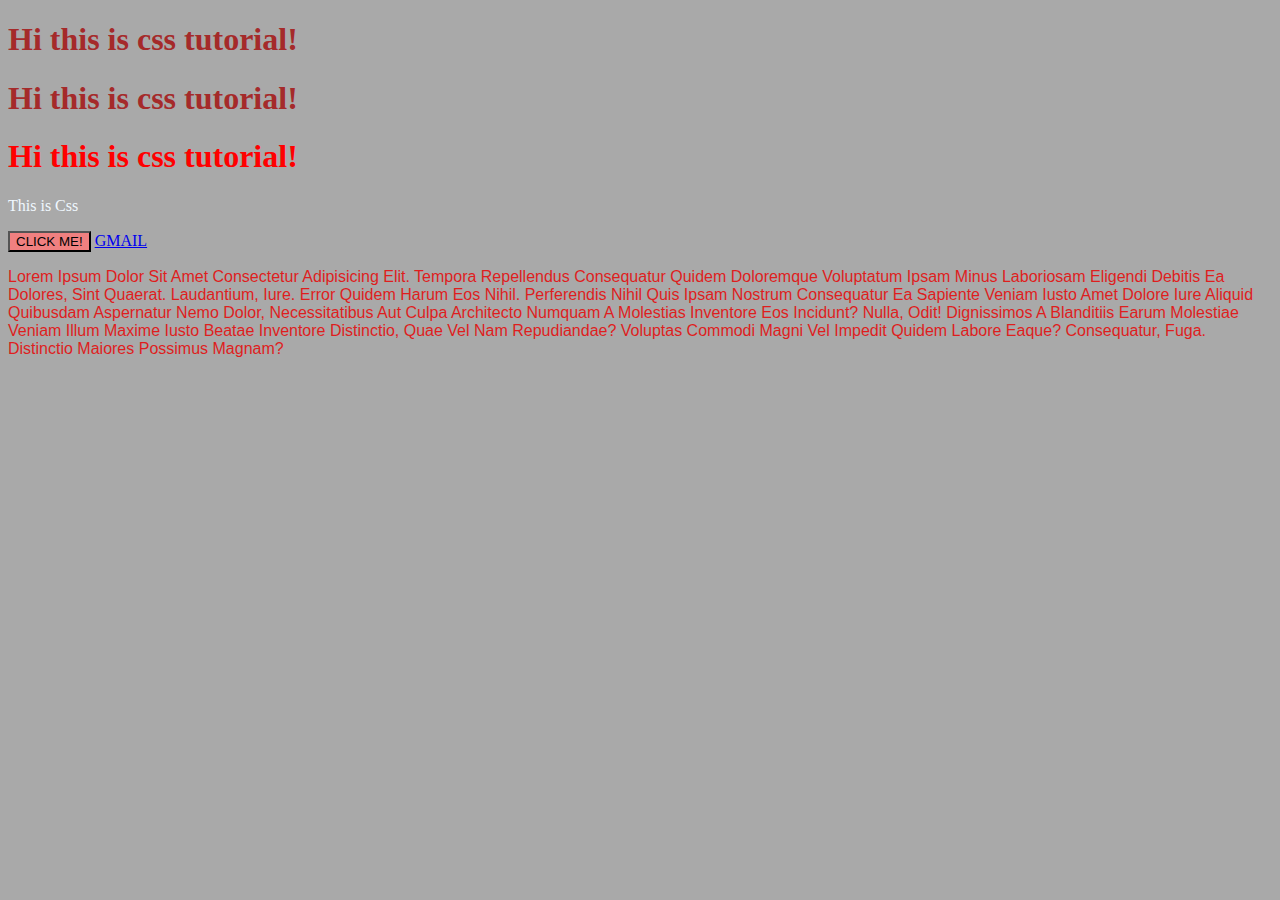
<file: Level1/index.html>
<!DOCTYPE html>
<html lang="en">
<head>
    <meta charset="UTF-8">
    <meta name="viewport" content="width=device-width, initial-scale=1.0">
    <title>CSS STUDY</title>
    <link rel="stylesheet" href="style.css">
</head>
<body>
    <h1 id="head1">
        Hi this is css tutorial!
    </h1>
    <h1 id="head1">
        Hi this is css tutorial!
    </h1>
    <h1 id="head3">
        Hi this is css tutorial!
    </h1>
    <p class="myclass1">This is Css</p>
    <Button class="myclass2">CLICK ME!</Button>


    <a href="http://www.gmail.com " target="_blank">GMAIL</a>

    <p id="one">Lorem ipsum dolor sit amet consectetur adipisicing elit. Tempora repellendus consequatur quidem doloremque voluptatum ipsam minus laboriosam eligendi debitis ea dolores, sint quaerat. Laudantium, iure. Error quidem harum eos nihil.
    Perferendis nihil quis ipsam nostrum consequatur ea sapiente veniam iusto amet dolore iure aliquid quibusdam aspernatur nemo dolor, necessitatibus aut culpa architecto numquam a molestias inventore eos incidunt? Nulla, odit!
    Dignissimos a blanditiis earum molestiae veniam illum maxime iusto beatae inventore distinctio, quae vel nam repudiandae? Voluptas commodi magni vel impedit quidem labore eaque? Consequatur, fuga. Distinctio maiores possimus magnam?</p>
    <p></p>
</body>
</html>
</file>
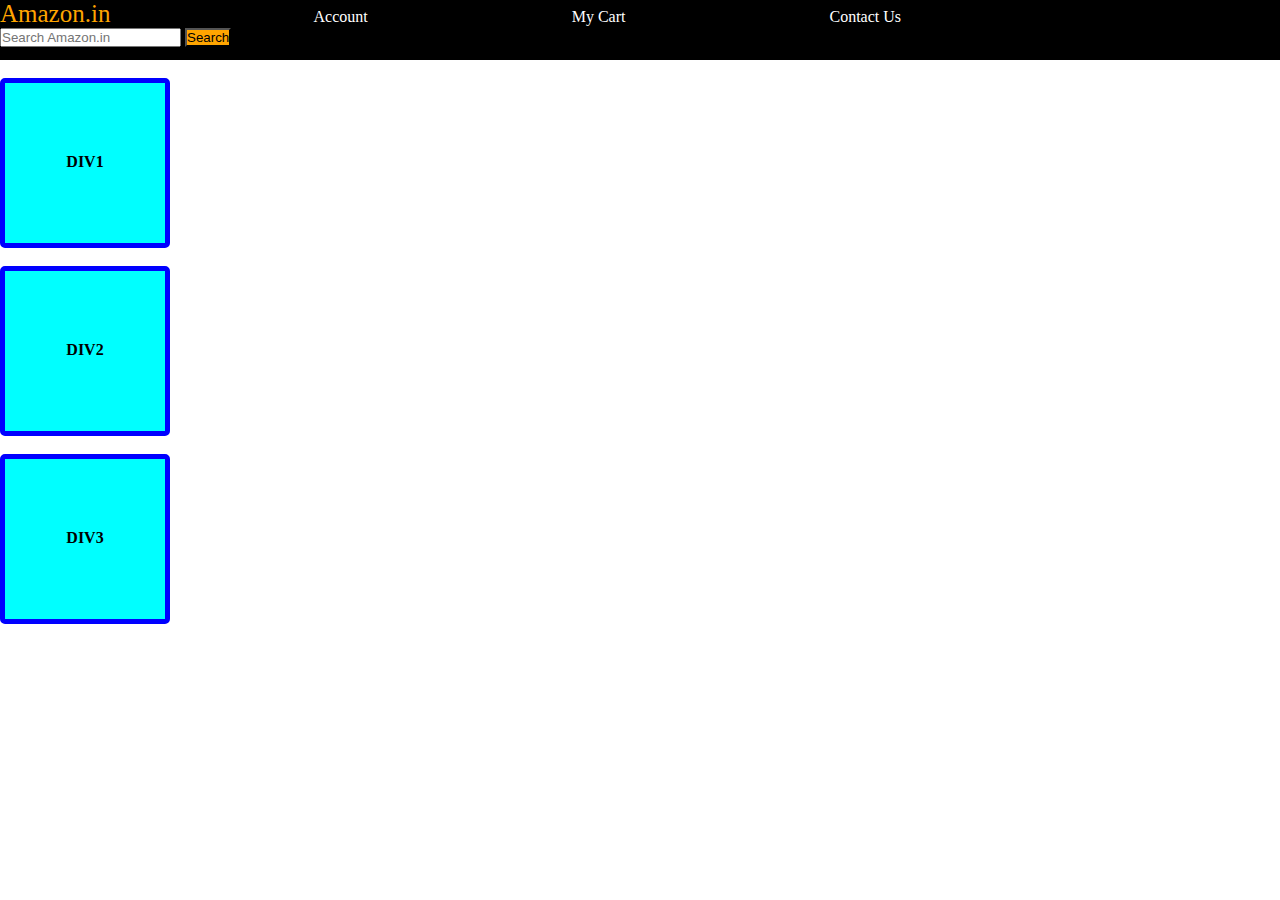
<file: Level2/index.html>
<!DOCTYPE html>
<html lang="en">
<head>
    <meta charset="UTF-8">
    <meta name="viewport" content="width=device-width, initial-scale=1.0">
    <title>LEVEL 2</title>
    <link rel="stylesheet" href="style.css">
</head>
<body>
     <div id="nav">
        <a id="four" >Amazon.in</a>
        <a>Account</a>
        <a>My Cart</a>
        <a>Contact Us</a>
        <input type="text" placeholder="Search Amazon.in">
        <button>Search</button>
     </div>

    <br>
    <div class="box">
        <p>DIV1</p>
    </div>
    <br>
    <div class="box">
        <p>DIV2</p>
    </div>
    <br>
    <div class=" box">
     <p>DIV3</p>
    </div>

</body>
</html>
</file>
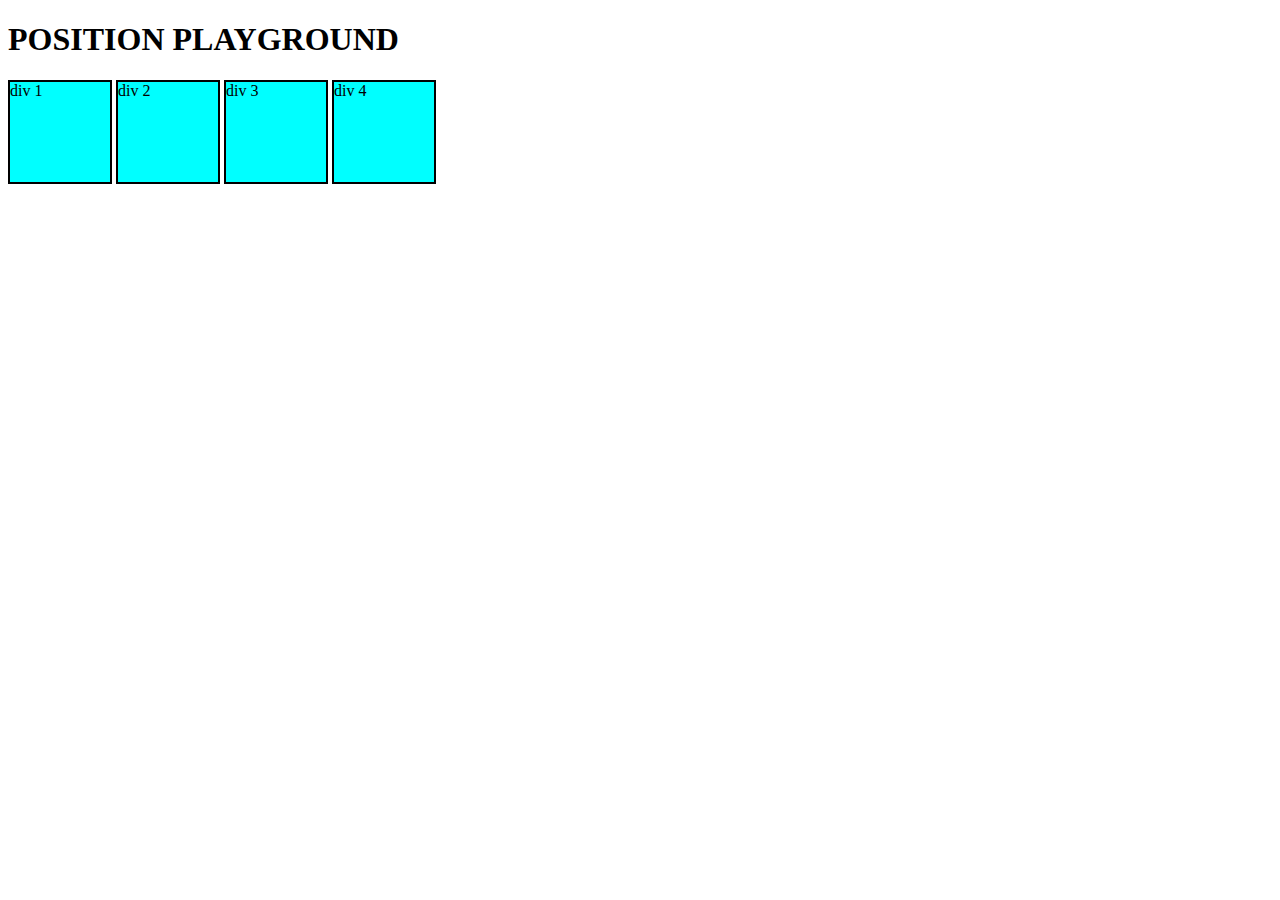
<file: Level3/index.html>
<!DOCTYPE html>
<html lang="en">
<head>
    <meta charset="UTF-8">
    <meta name="viewport" content="width=device-width, initial-scale=1.0">
    <title>Level 3</title>
    <link rel="stylesheet" href="style.css">
</head>
<body>
    <h1>POSITION PLAYGROUND</h1>
    
        <div class="boxes" id="box1">div 1</div>
        <div class="boxes" id="box2">div 2</div>
        <div class="boxes" id="box3">div 3</div>
        <div class="boxes" id="box4">div 4</div>
    
</body>
</html>
</file>
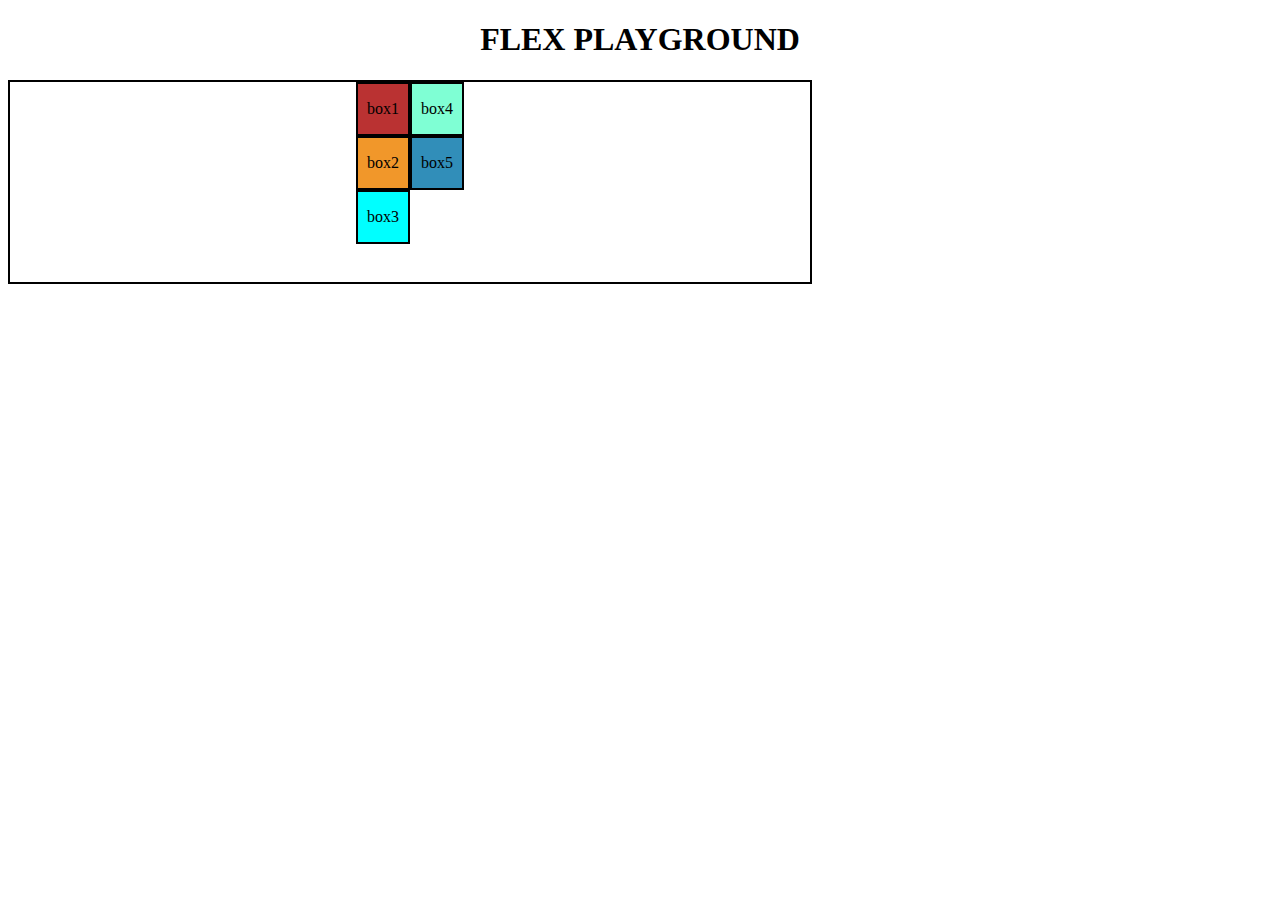
<file: Level4/index.html>
<!DOCTYPE html>
<html lang="en">
<head>
    <meta charset="UTF-8">
    <meta name="viewport" content="width=device-width, initial-scale=1.0">
    <title>Level 4</title>
    <link rel="stylesheet" href="style.css">
</head>
<body>
    <h1>FLEX PLAYGROUND</h1>
    <div id="container">
        <div id="box1">box1</div>
        <div id="box2">box2</div>
        <div id="box3">box3</div>
        <div id="box4">box4</div>
        <div id="box5">box5</div>
    </div>
</body>
</html>
</file>
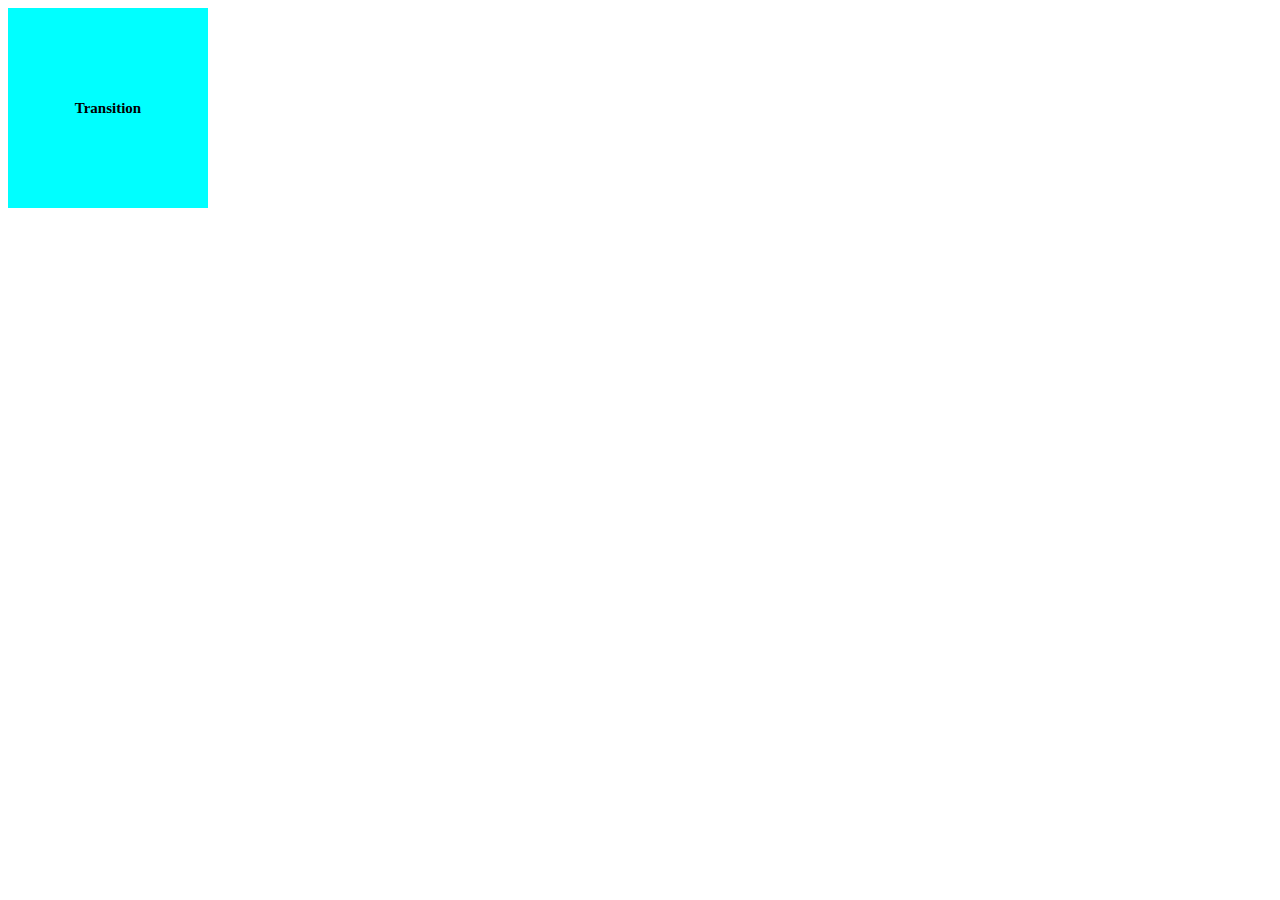
<file: Level5/index.html>
<!DOCTYPE html>
<html lang="en">
<head>
    <meta charset="UTF-8">
    <meta name="viewport" content="width=device-width, initial-scale=1.0">
    <title>Level 5</title>
    <link rel="stylesheet" href="style.css">
</head>
<body>
    <div>Transition</div>
</body>
</html>
</file>
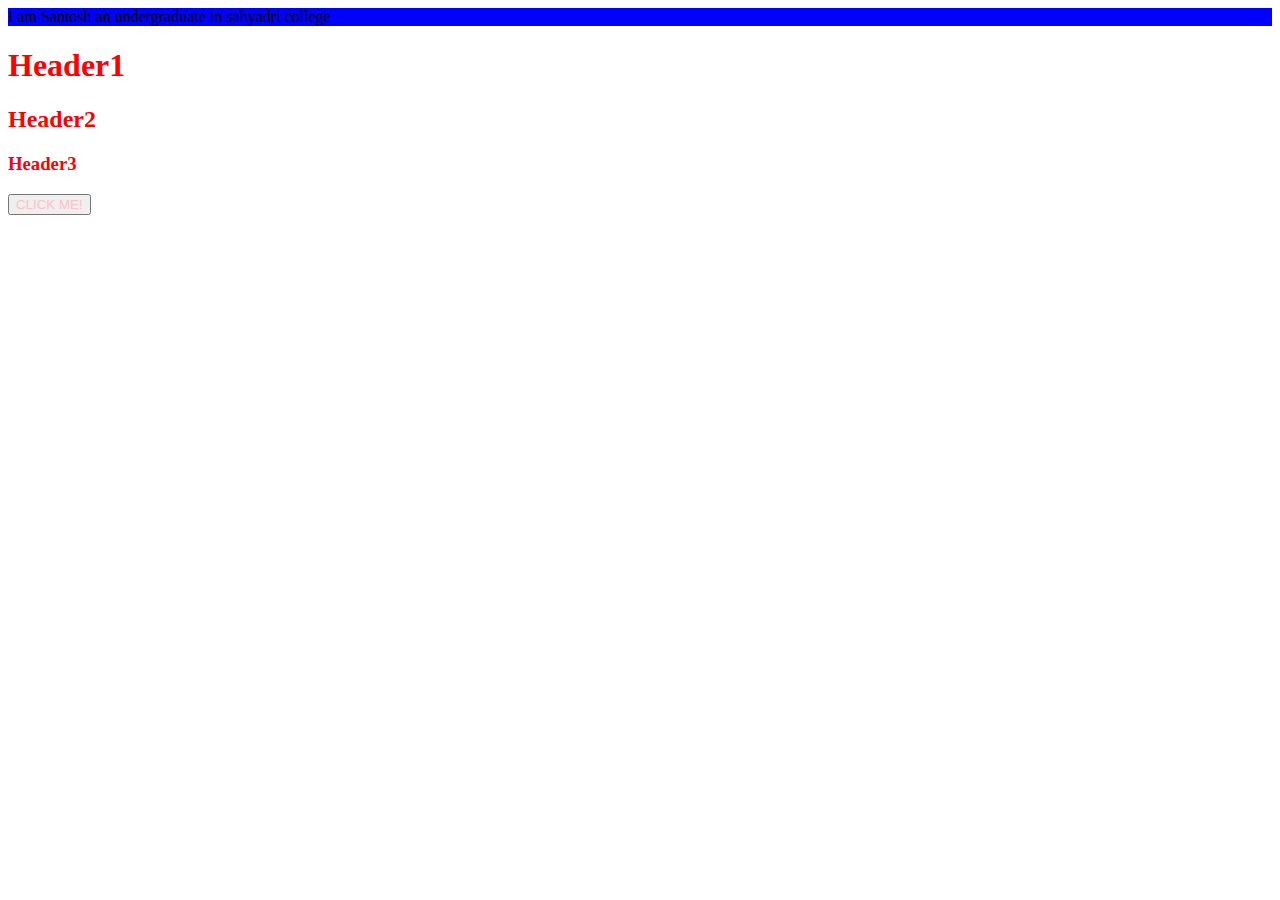
<file: Level1/practice 1/index.html>
<!DOCTYPE html>
<html lang="en">
<head>
    <meta charset="UTF-8">
    <meta name="viewport" content="width=device-width, initial-scale=1.0">
    <title>PRACTICE 1</title>
    <link rel="stylesheet" href="style.css">
    <style>
        button{
            color: blue;
        }
    </style>
</head>
<body>
    <!-- Create a simple div with an id "box".
    Add some text content inside the div.
    Set its background color to blue.--> 
    <div id="box">
        I am Santosh an undergraduate in sahyadri college
        </div>


        <!-- Create 3 headings with h1, h2 & h3.
Give them all a class "heading" & set color of "heading" to red -->
        <h1 class="heading">Header1</h1>
        <h2 class="heading">Header2</h2>
        <h3 class="heading">Header3</h3>


        <!-- Create a button & set its background color to :
            green using css stylesheet
            blue using <style> tag
            pink using inline style-->

            <button style="color: pink;">CLICK ME!</button>
            
</body>
</html>
</file>
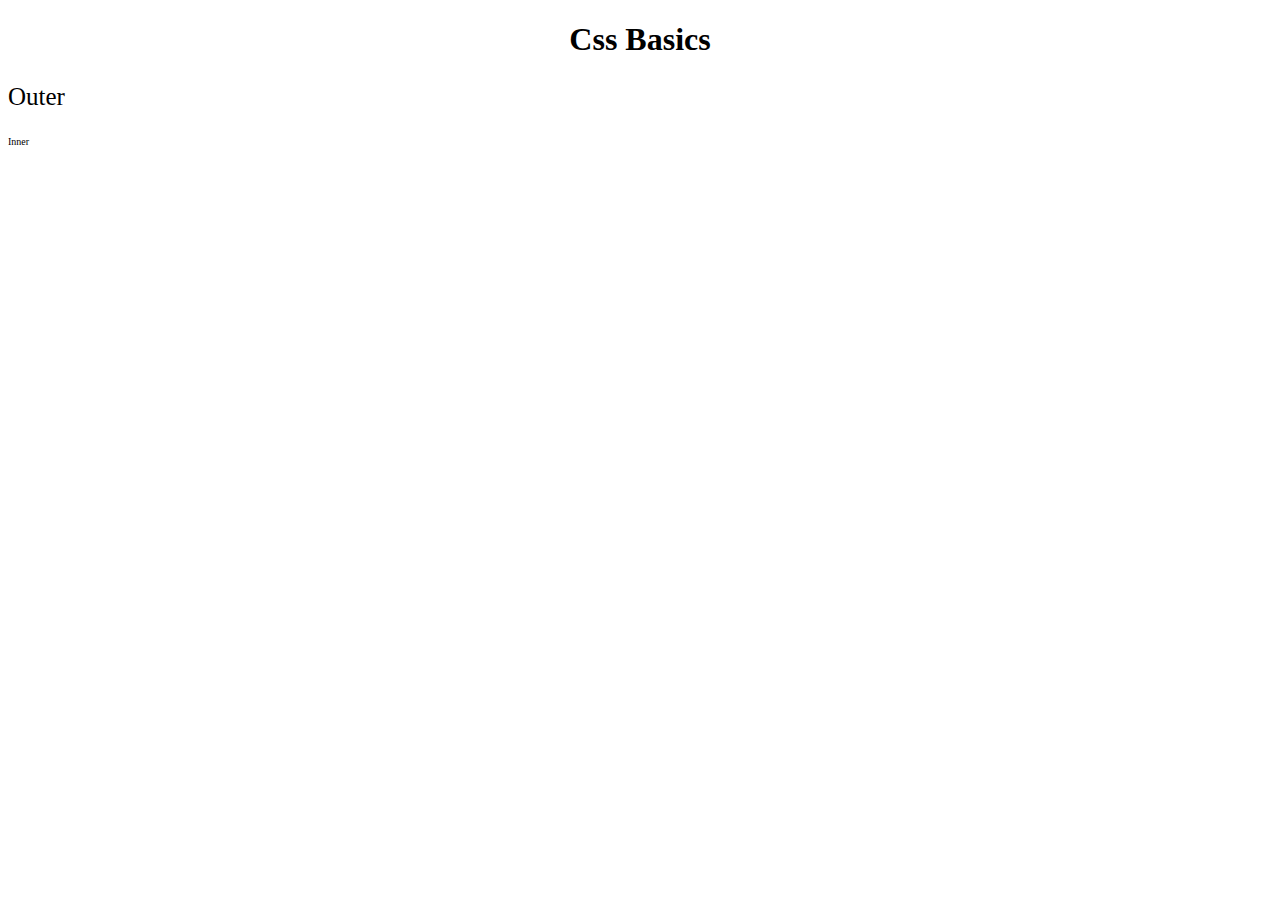
<file: Level1/practice2/index.html>
<!DOCTYPE html>
<html lang="en">
<head>
    <meta charset="UTF-8">
    <meta name="viewport" content="width=device-width, initial-scale=1.0">
    <title>Practice 2</title>
    <link rel="stylesheet" href="style.css">
</head>
<body>
    <!-- Create a heading centred on the page with all of its text capitalized by default. -->
    <h1>css basics</h1>

    <!-- Set the font family of all the content in the document to "Times New Roman". -->


    <!-- Create one div inside another div.
Set id & text "outer" for the first one & "inner" for the second one.
Set the outer div text size to 25px & inner div text size to 10px. -->

<div id="outer">
    <p>Outer</p>
    <div id="inner">
        <p>Inner</p>

    </div>
</div>
</body>
</html>
</file>
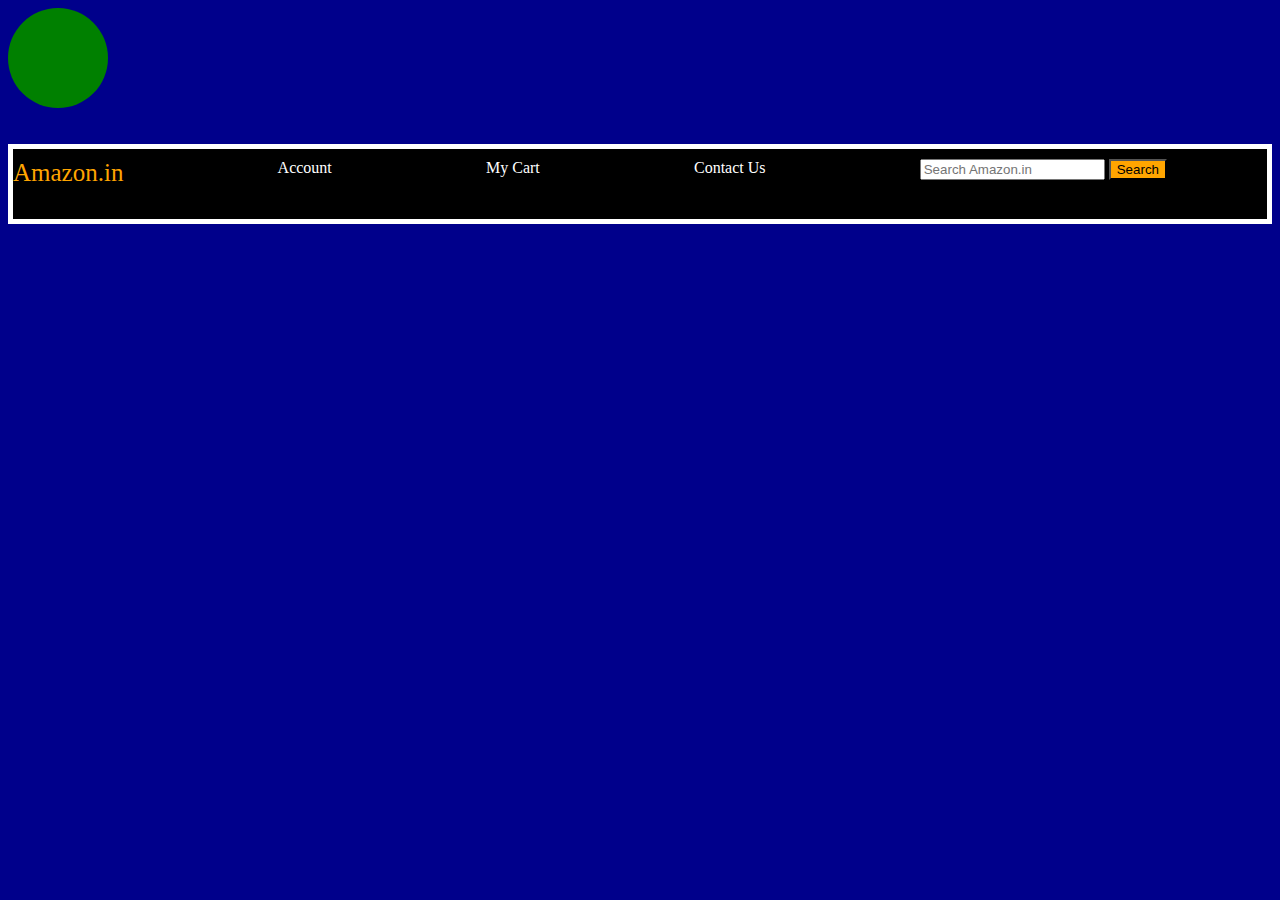
<file: Level2/practice3/index.html>
<!DOCTYPE html>
<html lang="en">
<head>
    <meta charset="UTF-8">
    <meta name="viewport" content="width=device-width, initial-scale=1.0">
    <title>Practice 3</title>
    <link rel="stylesheet" href="style.css">
</head>
<body>
    <!-- Create a div with height & width of 100px.
Set its background color to green & the border radius to 50%. -->
<div id="div1"></div>
<br>
<br>

<!-- Create the following navbar.-->

<div id="Nav">
    <a id="two" href="http:\\www.amazon.in" target="_blank">Amazon.in</a>
    <div>Account</div>
    <div>My Cart</div>
    <div>Contact Us</div>
    <div>
        <span><input type="text" placeholder="Search Amazon.in"></span>
        <span><button>Search</button></span>
    </div>
    

</div>

</body>
</html>
</file>
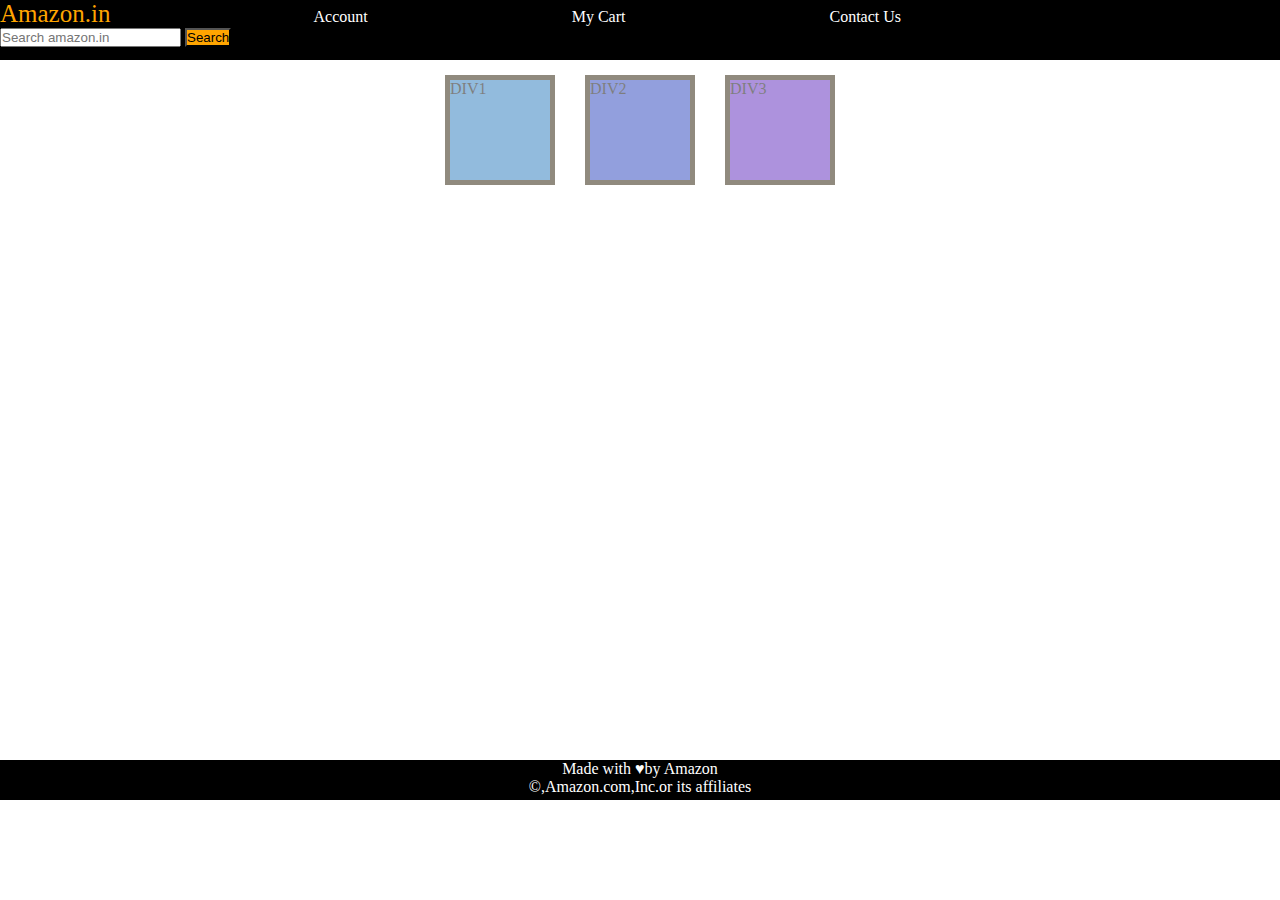
<file: Level2/practice4/index.html>
<!DOCTYPE html>
<html lang="en">
<head>
    <meta charset="UTF-8">
    <meta name="viewport" content="width=device-width, initial-scale=1.0">
    <title>Practice 4</title>
    <link rel="stylesheet" href="style.css">
</head>
<body>

<!-- 
Q1: Create a webpage layout with a header, a footer & a content area containing 3 divs.
Set the height & width of divs to 100px.
(add the previous navbar in the header)

Q2: Add borders to all the divs.

Q3: Add a different background color to each div with an opacity of 0.5
Practice Set 4

Q4: Give the content area an appropriate height. -->

    <div id="Navbar">
        <a id="logo">Amazon.in</a>
        <a >Account</a>
        <a>My Cart</a>
        <a>Contact Us</a>
        <input type="text" placeholder="Search amazon.in">
        <button>Search</button>

    </div>
     <div id="Content">
        <div id="div1" class="box">DIV1</div>

        <div id="div2" class="box">DIV2</div>
    
        <div id="div3" class="box">DIV3</div>
    
     </div>


    <div id="footer">
        Made with &#9829;by Amazon
        <br>
         &#169;,Amazon.com,Inc.or its affiliates</div>

</body>
</html>
</file>
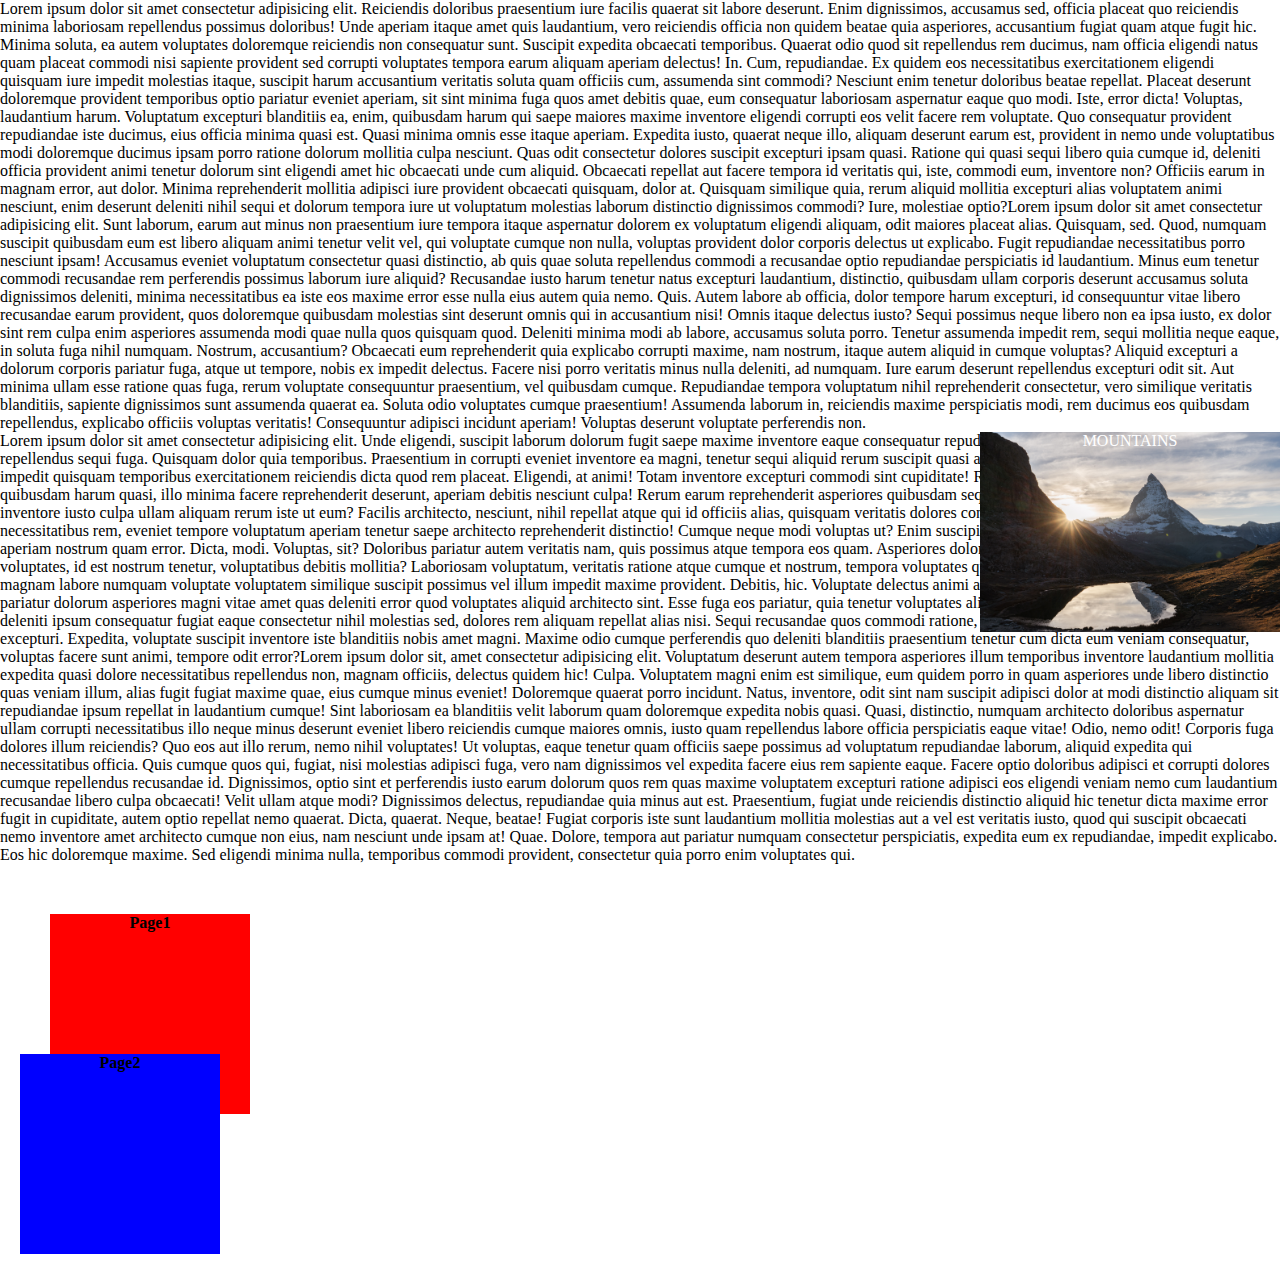
<file: Level3/practice5/index.html>
<!DOCTYPE html>
<html lang="en">
<head>
    <meta charset="UTF-8">
    <meta name="viewport" content="width=device-width, initial-scale=1.0">
    <title>Practice 5</title>
    <link rel="stylesheet" href="style.css">
</head>
<body>
    <!-- 
        Give the div a height, width & some background image.

        Create the following layout using the given html.

        Use the appropriate position property for the div element to place it at the right end of the page. (The div should not move even on scroll)

        Use z-index to place the div on top of page.
     -->
     <p>Lorem ipsum dolor sit amet consectetur adipisicing elit. Reiciendis doloribus praesentium iure facilis quaerat sit labore deserunt. Enim dignissimos, accusamus sed, officia placeat quo reiciendis minima laboriosam repellendus possimus doloribus!
     Unde aperiam itaque amet quis laudantium, vero reiciendis officia non quidem beatae quia asperiores, accusantium fugiat quam atque fugit hic. Minima soluta, ea autem voluptates doloremque reiciendis non consequatur sunt.
     Suscipit expedita obcaecati temporibus. Quaerat odio quod sit repellendus rem ducimus, nam officia eligendi natus quam placeat commodi nisi sapiente provident sed corrupti voluptates tempora earum aliquam aperiam delectus! In.
     Cum, repudiandae. Ex quidem eos necessitatibus exercitationem eligendi quisquam iure impedit molestias itaque, suscipit harum accusantium veritatis soluta quam officiis cum, assumenda sint commodi? Nesciunt enim tenetur doloribus beatae repellat.
     Placeat deserunt doloremque provident temporibus optio pariatur eveniet aperiam, sit sint minima fuga quos amet debitis quae, eum consequatur laboriosam aspernatur eaque quo modi. Iste, error dicta! Voluptas, laudantium harum.
     Voluptatum excepturi blanditiis ea, enim, quibusdam harum qui saepe maiores maxime inventore eligendi corrupti eos velit facere rem voluptate. Quo consequatur provident repudiandae iste ducimus, eius officia minima quasi est.
     Quasi minima omnis esse itaque aperiam. Expedita iusto, quaerat neque illo, aliquam deserunt earum est, provident in nemo unde voluptatibus modi doloremque ducimus ipsam porro ratione dolorum mollitia culpa nesciunt.
     Quas odit consectetur dolores suscipit excepturi ipsam quasi. Ratione qui quasi sequi libero quia cumque id, deleniti officia provident animi tenetur dolorum sint eligendi amet hic obcaecati unde cum aliquid.
     Obcaecati repellat aut facere tempora id veritatis qui, iste, commodi eum, inventore non? Officiis earum in magnam error, aut dolor. Minima reprehenderit mollitia adipisci iure provident obcaecati quisquam, dolor at.
     Quisquam similique quia, rerum aliquid mollitia excepturi alias voluptatem animi nesciunt, enim deserunt deleniti nihil sequi et dolorum tempora iure ut voluptatum molestias laborum distinctio dignissimos commodi? Iure, molestiae optio?Lorem ipsum dolor sit amet consectetur adipisicing elit. Sunt laborum, earum aut minus non praesentium iure tempora itaque aspernatur dolorem ex voluptatum eligendi aliquam, odit maiores placeat alias. Quisquam, sed.
     Quod, numquam suscipit quibusdam eum est libero aliquam animi tenetur velit vel, qui voluptate cumque non nulla, voluptas provident dolor corporis delectus ut explicabo. Fugit repudiandae necessitatibus porro nesciunt ipsam!
     Accusamus eveniet voluptatum consectetur quasi distinctio, ab quis quae soluta repellendus commodi a recusandae optio repudiandae perspiciatis id laudantium. Minus eum tenetur commodi recusandae rem perferendis possimus laborum iure aliquid?
     Recusandae iusto harum tenetur natus excepturi laudantium, distinctio, quibusdam ullam corporis deserunt accusamus soluta dignissimos deleniti, minima necessitatibus ea iste eos maxime error esse nulla eius autem quia nemo. Quis.
     Autem labore ab officia, dolor tempore harum excepturi, id consequuntur vitae libero recusandae earum provident, quos doloremque quibusdam molestias sint deserunt omnis qui in accusantium nisi! Omnis itaque delectus iusto?
     Sequi possimus neque libero non ea ipsa iusto, ex dolor sint rem culpa enim asperiores assumenda modi quae nulla quos quisquam quod. Deleniti minima modi ab labore, accusamus soluta porro.
     Tenetur assumenda impedit rem, sequi mollitia neque eaque, in soluta fuga nihil numquam. Nostrum, accusantium? Obcaecati eum reprehenderit quia explicabo corrupti maxime, nam nostrum, itaque autem aliquid in cumque voluptas?
     Aliquid excepturi a dolorum corporis pariatur fuga, atque ut tempore, nobis ex impedit delectus. Facere nisi porro veritatis minus nulla deleniti, ad numquam. Iure earum deserunt repellendus excepturi odit sit.
     Aut minima ullam esse ratione quas fuga, rerum voluptate consequuntur praesentium, vel quibusdam cumque. Repudiandae tempora voluptatum nihil reprehenderit consectetur, vero similique veritatis blanditiis, sapiente dignissimos sunt assumenda quaerat ea.
     Soluta odio voluptates cumque praesentium! Assumenda laborum in, reiciendis maxime perspiciatis modi, rem ducimus eos quibusdam repellendus, explicabo officiis voluptas veritatis! Consequuntur adipisci incidunt aperiam! Voluptas deserunt voluptate perferendis non.</p>

     <div id="box1">
         MOUNTAINS
     </div>

     <p>Lorem ipsum dolor sit amet consectetur adipisicing elit. Unde eligendi, suscipit laborum dolorum fugit saepe maxime inventore eaque consequatur repudiandae ipsa delectus exercitationem repellendus sequi fuga. Quisquam dolor quia temporibus.
     Praesentium in corrupti eveniet inventore ea magni, tenetur sequi aliquid rerum suscipit quasi adipisci aliquam necessitatibus enim natus impedit quisquam temporibus exercitationem reiciendis dicta quod rem placeat. Eligendi, at animi!
     Totam inventore excepturi commodi sint cupiditate! Recusandae aut repellat nam suscipit quidem quibusdam harum quasi, illo minima facere reprehenderit deserunt, aperiam debitis nesciunt culpa! Rerum earum reprehenderit asperiores quibusdam sequi.
     Error minima eos nam mollitia expedita, inventore iusto culpa ullam aliquam rerum iste ut eum? Facilis architecto, nesciunt, nihil repellat atque qui id officiis alias, quisquam veritatis dolores consectetur rem?
     Unde, esse ipsa natus, necessitatibus rem, eveniet tempore voluptatum aperiam tenetur saepe architecto reprehenderit distinctio! Cumque neque modi voluptas ut? Enim suscipit obcaecati numquam quisquam quidem aperiam nostrum quam error.
     Dicta, modi. Voluptas, sit? Doloribus pariatur autem veritatis nam, quis possimus atque tempora eos quam. Asperiores dolore odit corrupti explicabo repellat provident voluptates, id est nostrum tenetur, voluptatibus debitis mollitia?
     Laboriosam voluptatum, veritatis ratione atque cumque et nostrum, tempora voluptates quidem quisquam placeat facere excepturi magnam labore numquam voluptate voluptatem similique suscipit possimus vel illum impedit maxime provident. Debitis, hic.
     Voluptate delectus animi accusantium aperiam velit voluptatem, ab pariatur dolorum asperiores magni vitae amet quas deleniti error quod voluptates aliquid architecto sint. Esse fuga eos pariatur, quia tenetur voluptates aliquid.
     Modi laboriosam temporibus corrupti deleniti ipsum consequatur fugiat eaque consectetur nihil molestias sed, dolores rem aliquam repellat alias nisi. Sequi recusandae quos commodi ratione, expedita placeat libero animi doloribus excepturi.
     Expedita, voluptate suscipit inventore iste blanditiis nobis amet magni. Maxime odio cumque perferendis quo deleniti blanditiis praesentium tenetur cum dicta eum veniam consequatur, voluptas facere sunt animi, tempore odit error?Lorem ipsum dolor sit, amet consectetur adipisicing elit. Voluptatum deserunt autem tempora asperiores illum temporibus inventore laudantium mollitia expedita quasi dolore necessitatibus repellendus non, magnam officiis, delectus quidem hic! Culpa.
     Voluptatem magni enim est similique, eum quidem porro in quam asperiores unde libero distinctio quas veniam illum, alias fugit fugiat maxime quae, eius cumque minus eveniet! Doloremque quaerat porro incidunt.
     Natus, inventore, odit sint nam suscipit adipisci dolor at modi distinctio aliquam sit repudiandae ipsum repellat in laudantium cumque! Sint laboriosam ea blanditiis velit laborum quam doloremque expedita nobis quasi.
     Quasi, distinctio, numquam architecto doloribus aspernatur ullam corrupti necessitatibus illo neque minus deserunt eveniet libero reiciendis cumque maiores omnis, iusto quam repellendus labore officia perspiciatis eaque vitae! Odio, nemo odit!
     Corporis fuga dolores illum reiciendis? Quo eos aut illo rerum, nemo nihil voluptates! Ut voluptas, eaque tenetur quam officiis saepe possimus ad voluptatum repudiandae laborum, aliquid expedita qui necessitatibus officia.
     Quis cumque quos qui, fugiat, nisi molestias adipisci fuga, vero nam dignissimos vel expedita facere eius rem sapiente eaque. Facere optio doloribus adipisci et corrupti dolores cumque repellendus recusandae id.
     Dignissimos, optio sint et perferendis iusto earum dolorum quos rem quas maxime voluptatem excepturi ratione adipisci eos eligendi veniam nemo cum laudantium recusandae libero culpa obcaecati! Velit ullam atque modi?
     Dignissimos delectus, repudiandae quia minus aut est. Praesentium, fugiat unde reiciendis distinctio aliquid hic tenetur dicta maxime error fugit in cupiditate, autem optio repellat nemo quaerat. Dicta, quaerat. Neque, beatae!
     Fugiat corporis iste sunt laudantium mollitia molestias aut a vel est veritatis iusto, quod qui suscipit obcaecati nemo inventore amet architecto cumque non eius, nam nesciunt unde ipsam at! Quae.
     Dolore, tempora aut pariatur numquam consectetur perspiciatis, expedita eum ex repudiandae, impedit explicabo. Eos hic doloremque maxime. Sed eligendi minima nulla, temporibus commodi provident, consectetur quia porro enim voluptates qui.</p>

     <div id="box2">Page1</div>
     <div id="box3">Page2</div>
</body>
</html>
</file>
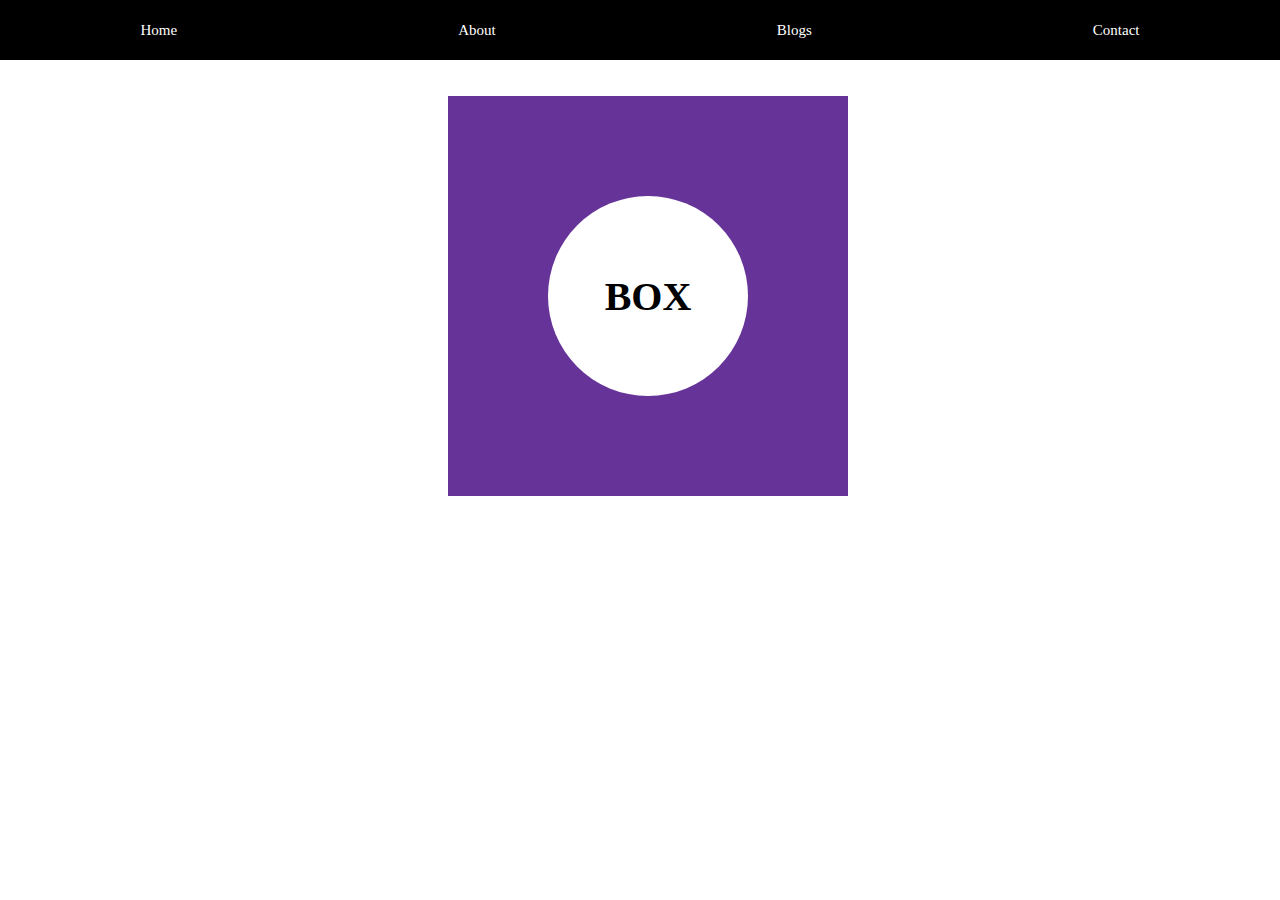
<file: Level4/practice6/index.html>
<!DOCTYPE html>
<html lang="en">
<head>
    <meta charset="UTF-8">
    <meta name="viewport" content="width=device-width, initial-scale=1.0">
    <title>Practice 6</title>
    <link rel="stylesheet" href="style.css">
</head>
<body>
    <div id="Navbar">
        <a href="#">Home</a>
        <a href="#">About</a>
        <a href="#">Blogs</a>
        <a href="#">Contact</a>
    </div>

    <br>
    <br>

    <div id="Container">
        <div id="Box">BOX</div>
    </div>
</body>
</html>
</file>
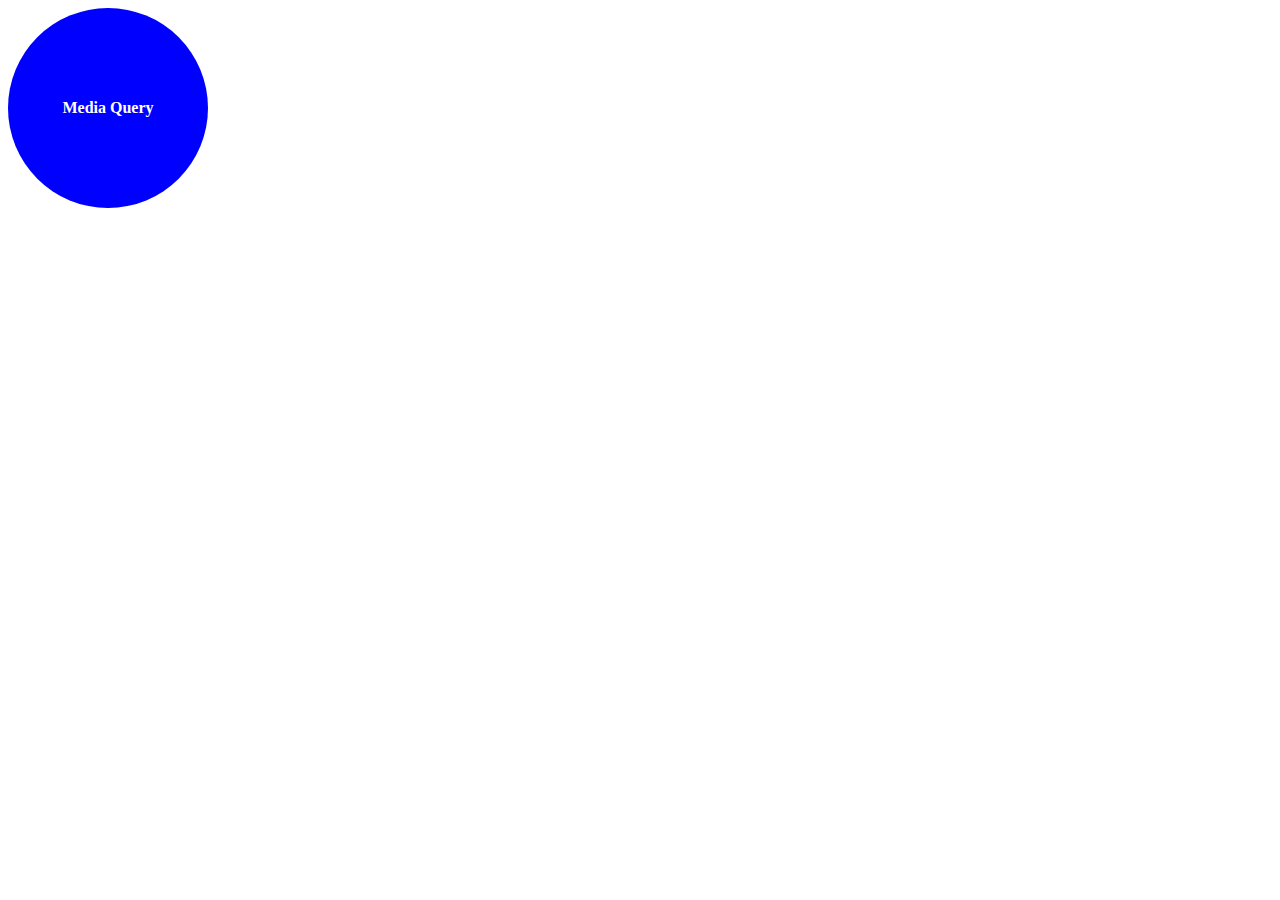
<file: Level4/practice7/index.html>
<!DOCTYPE html>
<html lang="en">
<head>
    <meta charset="UTF-8">
    <meta name="viewport" content="width=device-width, initial-scale=1.0">
    <title>Practice 7</title>
    <link rel="stylesheet" href="style.css">
</head>
<body>
    <!--  Add a media query to implement the following:

    The color of a div changes to green for viewport width less than 300px

    The color of a div changes to pink for width between 300px & 400px

    The color of a div changes to red for width between 400px & 600px

    The color of a div changes to blue for width above 600px -->

    <div>Media Query</div>
    
</body>
</html>
</file>
<file: Level1/style.css>
h1{
    color:red;
}
p{
    color: rgb(223, 30, 30);
}
button{
    background-color: pink;
    
}
body{
    background-color: darkgray;
}

#head1{
    color: brown;
}
#head2{
    color: grey;
}

.myclass1{
    color:aliceblue
}

.myclass2{
    background-color: lightcoral;
}

#one{
    font-family: Arial, Helvetica, sans-serif;
    text-transform: capitalize;
}
</file>
<file: Level2/style.css>
.box{
    height:100px;
    width: 100px;
    background-color:aqua;
    border : 5px solid blue;
    text-align: center;
    border-radius: 5px;
    font-weight: bolder;
    padding: 30px;
    
}
p{
    margin-top: 40px;
}

*{
    margin: 0;
    padding: 0;
}

#nav{
    height: 60px;
    background-color: black;
    color: white;
}



button{
    background-color: orange;
}

#four{
    color: orange;
    font-size: 25px;
}

#nav a{
    margin-right: 200px;
}
</file>
<file: Level3/style.css>
.boxes{
    height: 100px;
    width: 100px;
    background-color: aqua;
    border: 2px solid black;
    display: inline-block;
}
</file>
<file: Level4/style.css>
body{
    text-align: center;
}

div{
  height: 50px;
  width: 50px;
  display: inline-block;
  border: 2px solid black; 
  
}

#container{
    height: 200px;
    width: 800px;
    display: flex;
    flex-direction: column;
    align-items: center;
    align-content: center;
    flex-wrap: wrap;
}

#box1{
    background-color: #ba3232;
    display: flex;
    justify-content: center;
    align-items: center;
}

#box2{
    background-color: #f1972a;
    display: flex;
    justify-content: center;
    align-items: center;
}

#box3{
    background-color: aqua;
    display: flex;
    justify-content: center;
    align-items: center;
}

#box4{
    background-color: aquamarine;
    display: flex;
    justify-content: center;
    align-items: center;
}

#box5{
    background-color: hsl(199, 58%, 46%);
    display: flex;
    justify-content: center;
    align-items: center;
}
</file>
<file: Level5/style.css>
div{
    height: 200px;
    width: 200px;
    background-color: aqua;
    font-weight: bolder;
    font-size: 15px;
    display: flex;
    justify-content: center;
    align-items: center;
    transition-property: all ;
    transition-duration: 5s;
    transition-timing-function: ease-in-out;
    transition-delay: 2s;

    /* shorthand */
    transition: all 5s ease-in-out 2s;
}

div:hover{
    background-color: aquamarine;
    font-size: 25px;
    

}

div:active{
    background-color: pink;
}
</file>
<file: Level1/practice 1/style.css>
#box{
    background-color: blue;

}

.heading{
    color: red;
}

button{
    color: green;
 }
</file>
<file: Level1/practice2/style.css>
h1{
    text-align: center;
    text-transform: capitalize;
}
*{
    font-family: 'Times New Roman', Times, serif;
}

#outer{
    font-size: 25px;
}

#inner{
    font-size: 10px;
}
</file>
<file: Level2/practice3/style.css>
body{
    background-color: darkblue;
}
#div1{
    height: 100px;
    width: 100px;
    background-color: green;
    border-radius: 50%;
}

#Nav{
    display: flex;
    justify-content: space-between;
    height: 60px;
    background-color: black;
    color: white;
    border: 5px solid white;
    padding-top: 10px;
    padding-right: 100px;
}
#two{
    font-size: 25px;
    color: orange;
    text-decoration: none;
}
button{
    background-color: orange;
}
</file>
<file: Level2/practice4/style.css>
*{
    margin: 0;
    padding: 0;
}

#Navbar{
    height: 60px;
    background-color: black;
    color: white;
}

a{
    margin-right: 200px ;
}

#logo{
    color: orange;
    font-size: 25px;
}

button{
    background-color: orange;
}

.box{
    height: 100px;
    width: 100px;
    border: 5px solid rgb(36, 23, 0);
    display: inline-block;
    margin: 15px ;
}

#div1{
    background-color: rgb(39, 121, 189);
    opacity: 0.5;
}

#div2{
    background-color: rgb(39, 66, 189);
    opacity: 0.5;
}

#div3{
    background-color: rgb(94, 39, 189);
    opacity: 0.5;
}

#footer{
    height: 40px;
    background-color: black;
    text-align: center;
    color : white;
}

#Content{
    height: 700px;
    display: flex;
    justify-content: center;
}
</file>
<file: Level3/practice5/style.css>
#box1{
    height: 200px;
    width: 300px ;
    background-image: url("nature.jpg");
    background-size: cover;
    position: fixed;
    right: 0px;
    color:white;
    text-align: center;

}

*{
    margin: 0;
    padding: 0;
}

#box2{
    height: 200px;
    width: 200px;
    background-color: red;
    position: relative;
    top: 50px;
    left:50px;
    z-index: -1;
    text-align: center;
    font-weight: bolder;

}

#box3{
    height: 200px;
    width: 200px;
    background-color: blue;
    position: relative;
    bottom: 10px;
    left:20px;
    z-index: 1;
    text-align: center;
    font-weight: bolder;
}
</file>
<file: Level4/practice6/style.css>
#Navbar{
    height: 60px;
    background-color: black;
    color: white;
    font-size: 15px;
    display: flex;
    justify-content: space-around;
    align-items: center;
}

*{
    margin: 0;
    padding: 0;
}

#Container{
    height: 400px;
    width: 400px;
    background-color: rebeccapurple;
    display: flex;
    justify-content: center;
    align-items: center;
    margin-left: 35%;
}

#Box{
    height: 200px;
    width: 200px;
    background-color: white;
    display: flex;
    justify-content: center;
    align-items: center;
    border-radius: 50%;
    font-weight: bolder;
    font-size: 40px;
}

a{
    text-decoration: none;
    color: white;
}
</file>
<file: Level4/practice7/style.css>
div{
    height: 200px;
    width: 200px;
    background-color: purple;
    border-radius: 50%;
    color: white;
    display: flex;
    justify-content: center;
    align-items: center;
    font-weight: bolder;
}

@media(max-width:300px){
    div{
        background-color: green;
    }
}

@media(min-width:300px) and (max-width:400px){
    div{
        background-color: pink;
    }
}

@media(min-width:400px) and (max-width:600px){
    div{
        background-color: red;
    }
}

@media (min-width:600px) {
    div{
        background-color: blue;
    }
}
</file>
